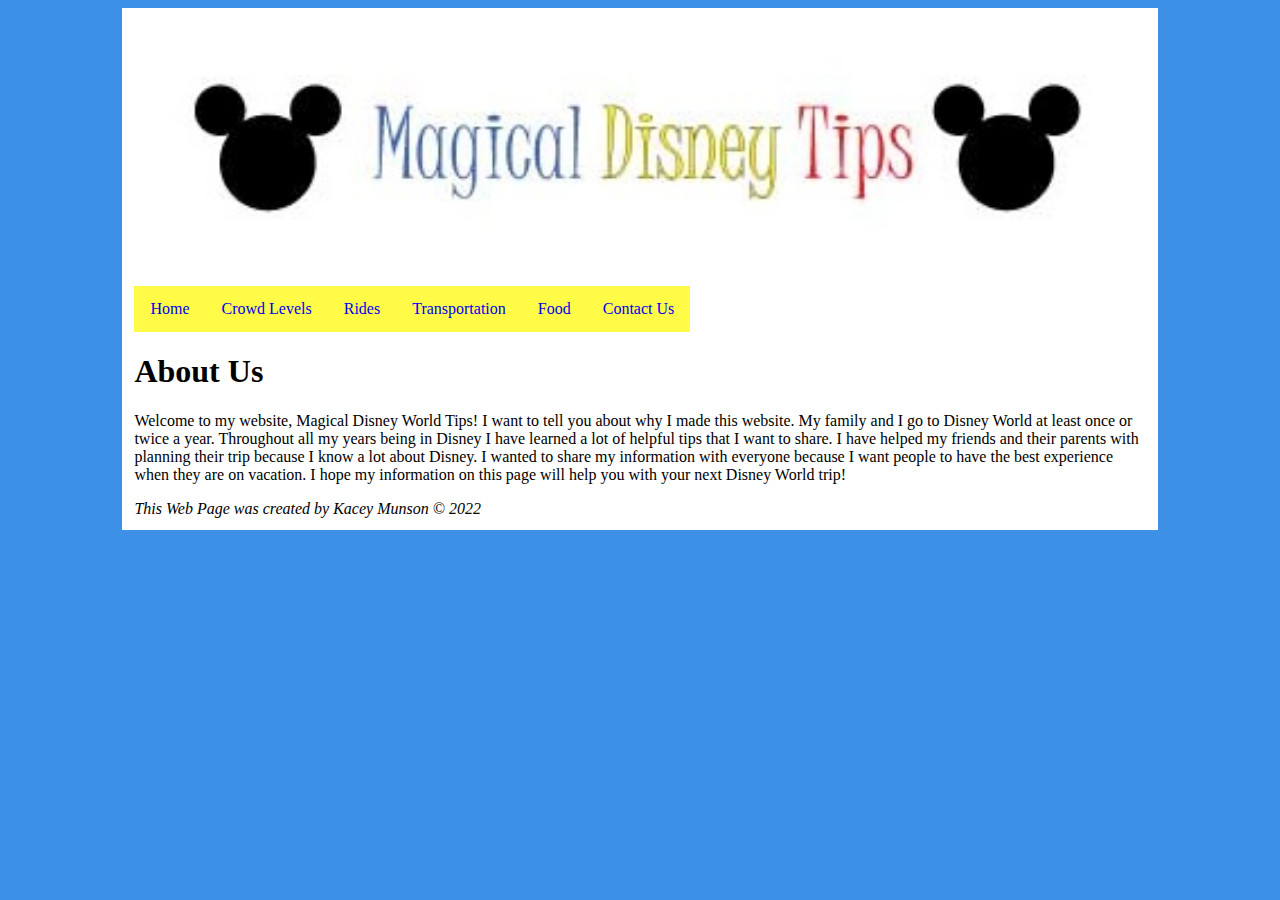
<file: index.html>
<!DOCTYPE html>
<html>
<head>
<title>Magical Disney World Tips</title>
<meta charset="UTF-8" />
<link href="style.css" rel="stylesheet" type="text/css" >
</head>

<body>
<div class="container">
<img class="banner" src="images/header.jpg" alt="header banner image">

<nav>
<ul>
<li class="current"><a href="index.html">Home</a></li>
<li class="current"><a href="crowd.html">Crowd Levels</a></li>
<li class="current"><a href="rides.html">Rides</a></li>
<li class="current"><a href="transportation.html">Transportation</a></li>
<li class="current"><a href="food.html">Food</a></li>
<li class="current"><a href="contact.html">Contact Us</a></li>
</ul>
</nav>

<section>
<h1>About Us</h1>
<p>Welcome to my website, Magical Disney World Tips!
I want to tell you about why I made this website.
My family and I go to Disney World at least once or twice a year. Throughout all my years being in Disney I have learned a lot of helpful tips that I want to share.
I have helped my friends and their parents with planning their trip because I know a lot about Disney. 
I wanted to share my information with everyone because I want people to have the best experience when they are on vacation. 
I hope my information on this page will help you with your next Disney World trip! </p>
</section>

<footer>This Web Page was created by Kacey Munson &copy; 2022</footer>
</div>
</body>
</html>
</file>
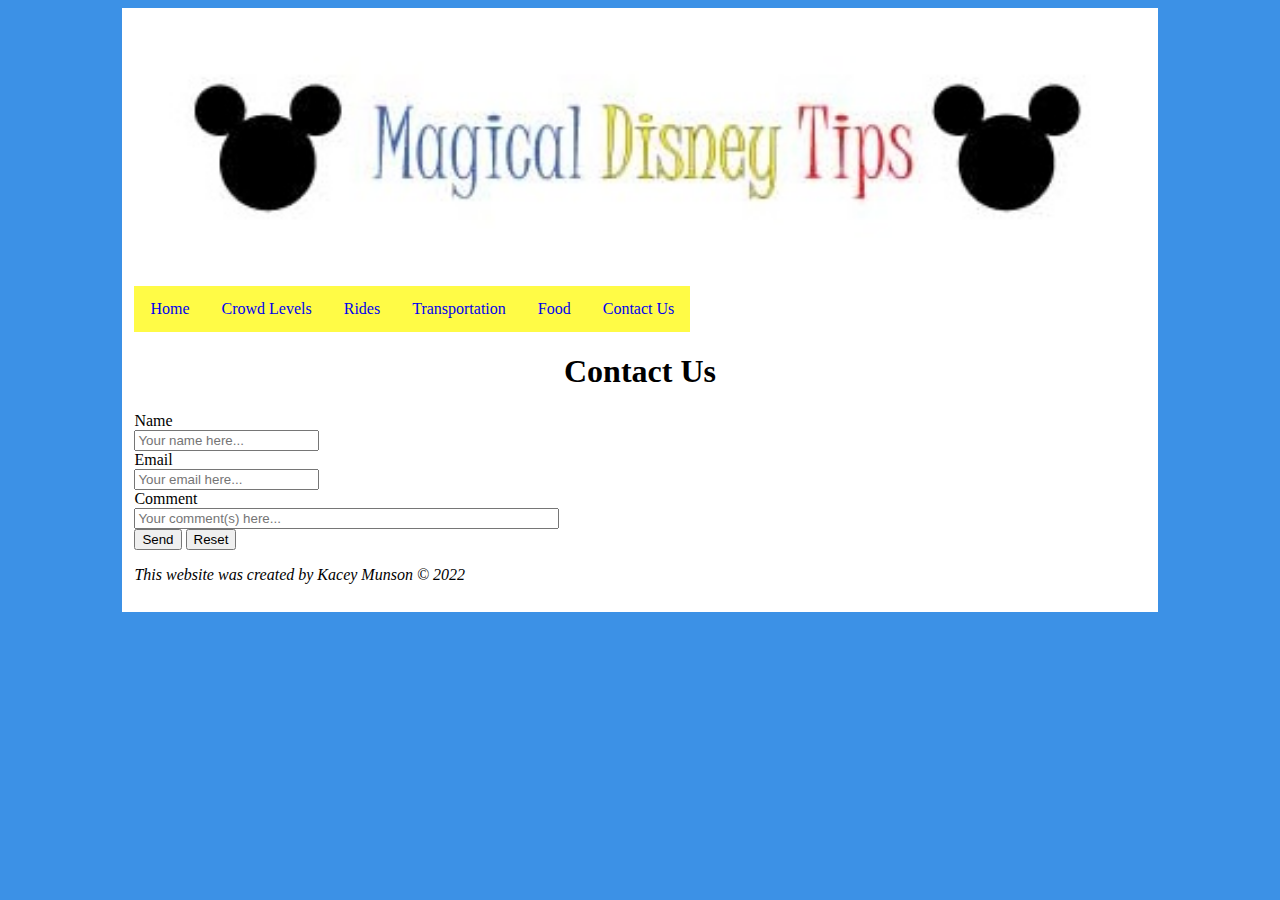
<file: contact.html>
<!DOCTYPE html>
<html>
<head>
<title>Contact Us</title>
<meta charset="UTF-8" />
<link href="style.css" rel="stylesheet" type="text/css" >
</head>

<body>
<div class="container">
<img class="banner" src="images/header.jpg" alt="header banner image">

<nav>
<ul>
<li class="current"><a href="index.html">Home</a></li>
<li class="current"><a href="crowd.html">Crowd Levels</a></li>
<li class="current"><a href="rides.html">Rides</a></li>
<li class="current"><a href="transportation.html">Transportation</a></li>
<li class="current"><a href="food.html">Food</a></li>
<li class="current"><a href="contact.html">Contact Us</a></li>
</ul>
</nav>


<body>
<header><h1>Contact Us</h1></header>
<section>
<form action="mailto: someone@example.com" method="post" enctype="text/plain">
Name<br>
<input type="text" name="name" placeholder="Your name here..."><br>
Email<br>
<input type="text" name="mail" placeholder="Your email here..."><br>
Comment<br>
<input type="text" name="comment" placeholder="Your comment(s) here..." size="50"><br>
<input type="submit" value="Send">
<input type="reset" value="Reset">
</form>
</section>

<footer><p>This website was created by Kacey Munson &copy; 2022</p></footer>
</body>
</html>
</file>
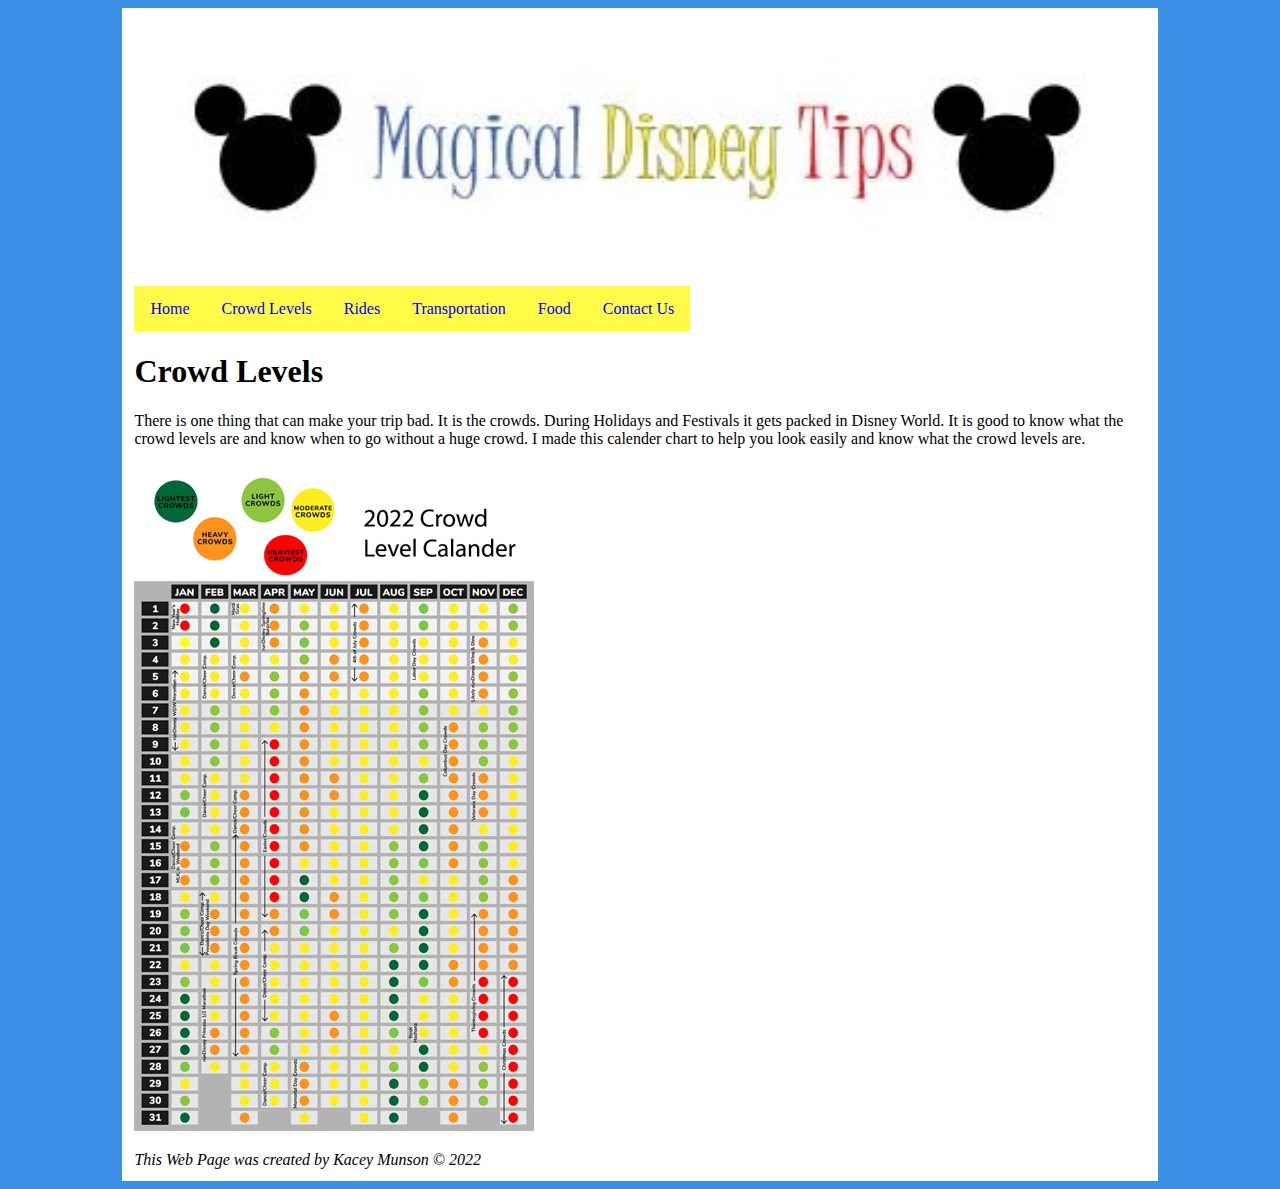
<file: crowd.html>
<!DOCTYPE html>
<html>
<head>
<title>Crowd Levels</title>
<meta charset="UTF-8" />
<link href="style.css" rel="stylesheet" type="text/css" >
</head>

<body>
<div class="container">
<img class="banner" src="images/header.jpg" alt="header banner image">

<nav>
<ul>
<li class="current"><a href="index.html">Home</a></li>
<li class="current"><a href="crowd.html">Crowd Levels</a></li>
<li class="current"><a href="rides.html">Rides</a></li>
<li class="current"><a href="transportation.html">Transportation</a></li>
<li class="current"><a href="food.html">Food</a></li>
<li class="current"><a href="contact.html">Contact Us</a></li>
</ul>
</nav>

<section>
<h1>Crowd Levels</h1>
<p>There is one thing that can make your trip bad. It is the crowds. 
During Holidays and Festivals it gets packed in Disney World.
 It is good to know what the crowd levels are and know when to go without a huge crowd.
 I made this calender chart to help you look easily and know what the crowd levels are.</p>
<p><img class="crowdlevels" src="images/crowdlevels.jpg" alt="large picture"></p>
</section>


<footer>This Web Page was created by Kacey Munson &copy; 2022</footer>
</div>
</body>
</html>
</file>
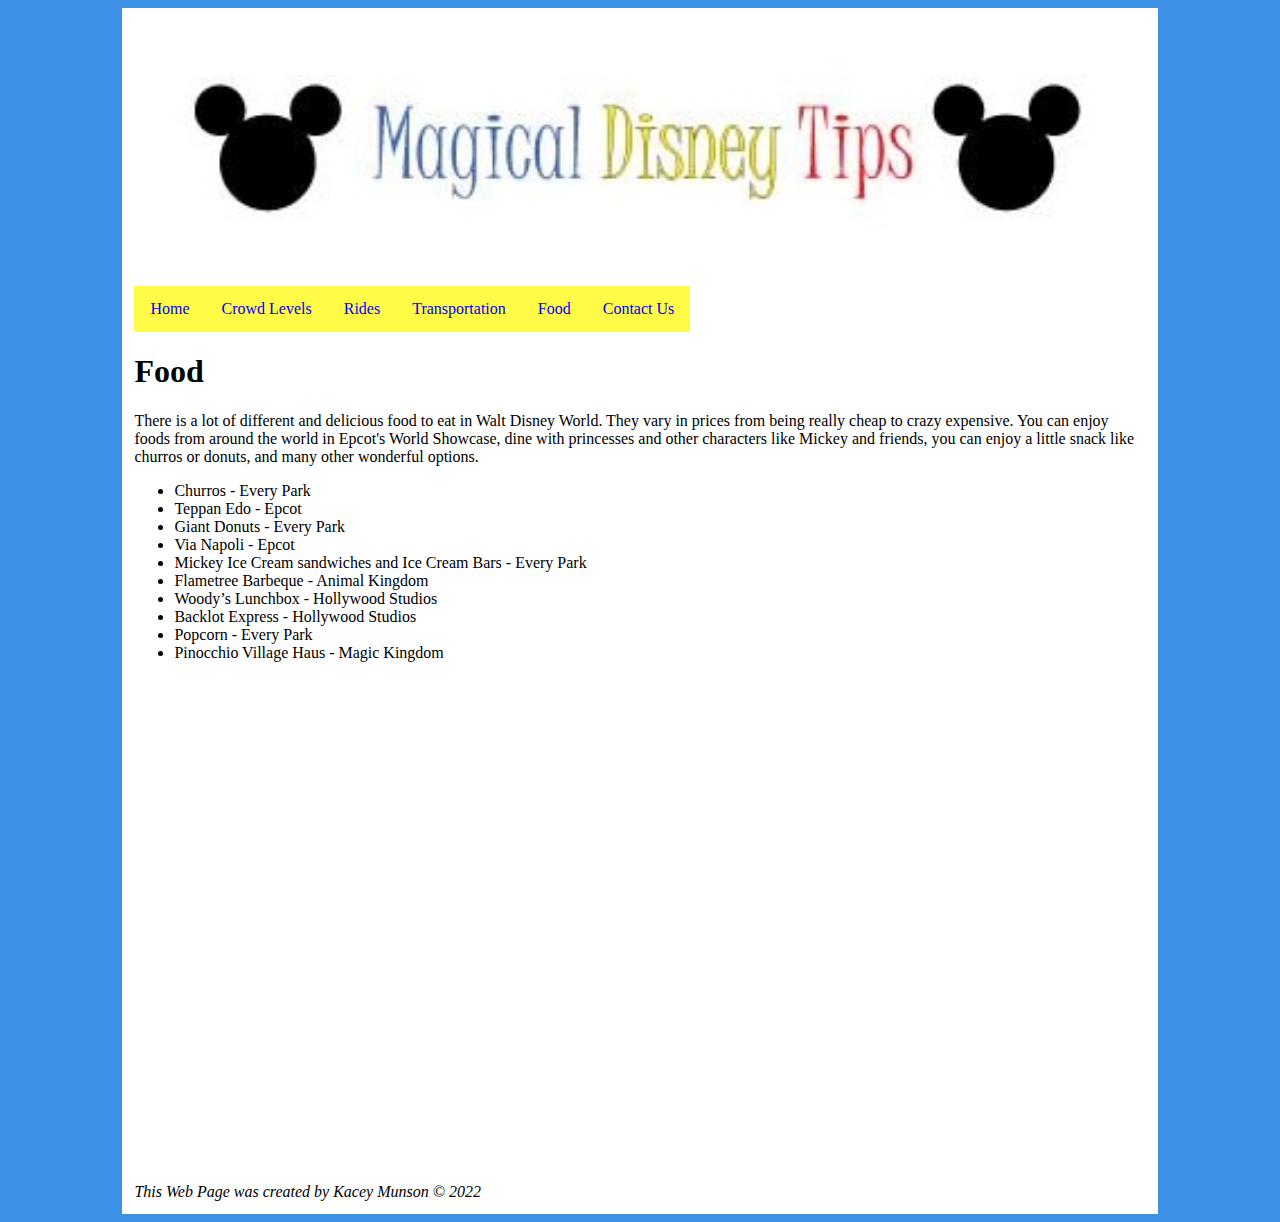
<file: food.html>
<!DOCTYPE html>
<html>
<head>
<title>Food</title>
<meta charset="UTF-8" />
<link href="style.css" rel="stylesheet" type="text/css" >
</head>

<body>
<div class="container">
<img class="banner" src="images/header.jpg" alt="header banner image">

<nav>
<ul>
<li class="current"><a href="index.html">Home</a></li>
<li class="current"><a href="crowd.html">Crowd Levels</a></li>
<li class="current"><a href="rides.html">Rides</a></li>
<li class="current"><a href="transportation.html">Transportation</a></li>
<li class="current"><a href="food.html">Food</a></li>
<li class="current"><a href="contact.html">Contact Us</a></li>
</ul>
</nav>

<section>
<h1>Food</h1>
<p>There is a lot of different and delicious food to eat in Walt Disney World. 
They vary in prices from being really cheap to crazy expensive. 
You can enjoy foods from around the world in Epcot's World Showcase, dine with princesses and other characters like Mickey and friends, you can enjoy a little snack like churros or donuts, and many other wonderful options.
</p>
</section>


<ul>
<li>Churros - Every Park</li>
<li>Teppan Edo - Epcot</li>
<li>Giant Donuts - Every Park</li>
<li>Via Napoli - Epcot</li>
<li>Mickey Ice Cream sandwiches and Ice Cream Bars - Every Park</li>
<li>Flametree Barbeque - Animal Kingdom</li>
<li>Woody’s Lunchbox - Hollywood Studios</li>
<li>Backlot Express - Hollywood Studios</li>
<li>Popcorn - Every Park</li>
<li>Pinocchio Village Haus - Magic Kingdom</li>
</ul>

<article>
<div class="fling-minislide">
<img class="slideshowpic" src="images/pic1.jpg" alt="slide 4">
<img class="slideshowpic" src="images/pic2.jpg" alt="slide 3">
<img class="slideshowpic" src="images/pic3.jpg" alt="slide 2">
<img class="slideshowpic" src="images/pic4.jpg" alt="slide 1">
</div>
</article>

<footer>This Web Page was created by Kacey Munson &copy; 2022</footer>
</div>
</body>
</html>
</file>
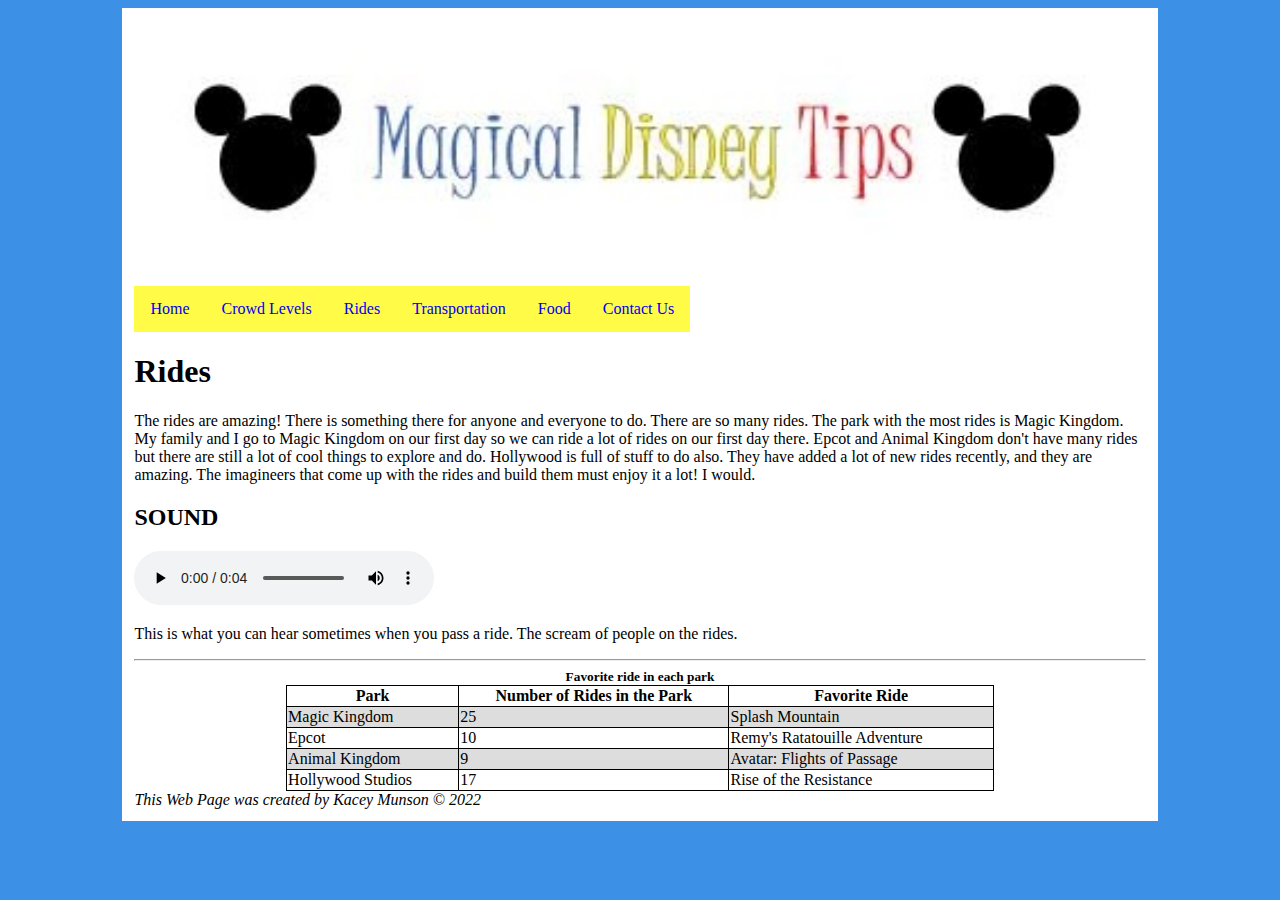
<file: rides.html>
<!DOCTYPE html>
<html>
<head>
<title>Rides</title>
<meta charset="UTF-8" />
<link href="style.css" rel="stylesheet" type="text/css" >
</head>

<body>
<div class="container">
<img class="banner" src="images/header.jpg" alt="header banner image">

<nav>
<ul>
<li class="current"><a href="index.html">Home</a></li>
<li class="current"><a href="crowd.html">Crowd Levels</a></li>
<li class="current"><a href="rides.html">Rides</a></li>
<li class="current"><a href="transportation.html">Transportation</a></li>
<li class="current"><a href="food.html">Food</a></li>
<li class="current"><a href="contact.html">Contact Us</a></li>
</ul>
</nav>

<section>
<h1>Rides</h1>
<p>The rides are amazing! There is something there for anyone and everyone to do.
There are so many rides. The park with the most rides is Magic Kingdom.
My family and I go to Magic Kingdom on our first day so we can ride a lot of rides on our first day there.
Epcot and Animal Kingdom don't have many rides but there are still a lot of cool things to explore and do.
Hollywood is full of stuff to do also. They have added a lot of new rides recently, and they are amazing. 
The imagineers that come up with the rides and build them must enjoy it a lot! I would.
</p>
</section>

<article>
<h2>SOUND</h2>
<audio controls>
<source src="audio/sound.mp3" type="audio/mpeg">
</audio>
<p>This is what you can hear sometimes when you pass a ride. The scream of people on the rides.</p>
<hr>
</article>

<table>
<caption> Favorite ride in each park

<tr>
<th>Park</th>
<th>Number of Rides in the Park</th>
<th>Favorite Ride</th>
</tr>

<tr>
<td>Magic Kingdom</td>
<td>25</td>
<td>Splash Mountain</td>
</tr>

<tr>
<td>Epcot</td>
<td>10</td>
<td>Remy's Ratatouille Adventure</td>
</tr>


<tr>
<td>Animal Kingdom</td>
<td>9</td>
<td>Avatar: Flights of Passage</td>
</tr>

<tr>
<td>Hollywood Studios</td>
<td>17</td>
<td>Rise of the Resistance</td>
</tr>

</table>


<footer>This Web Page was created by Kacey Munson &copy; 2022</footer>
</div>
</body>
</html>
</file>
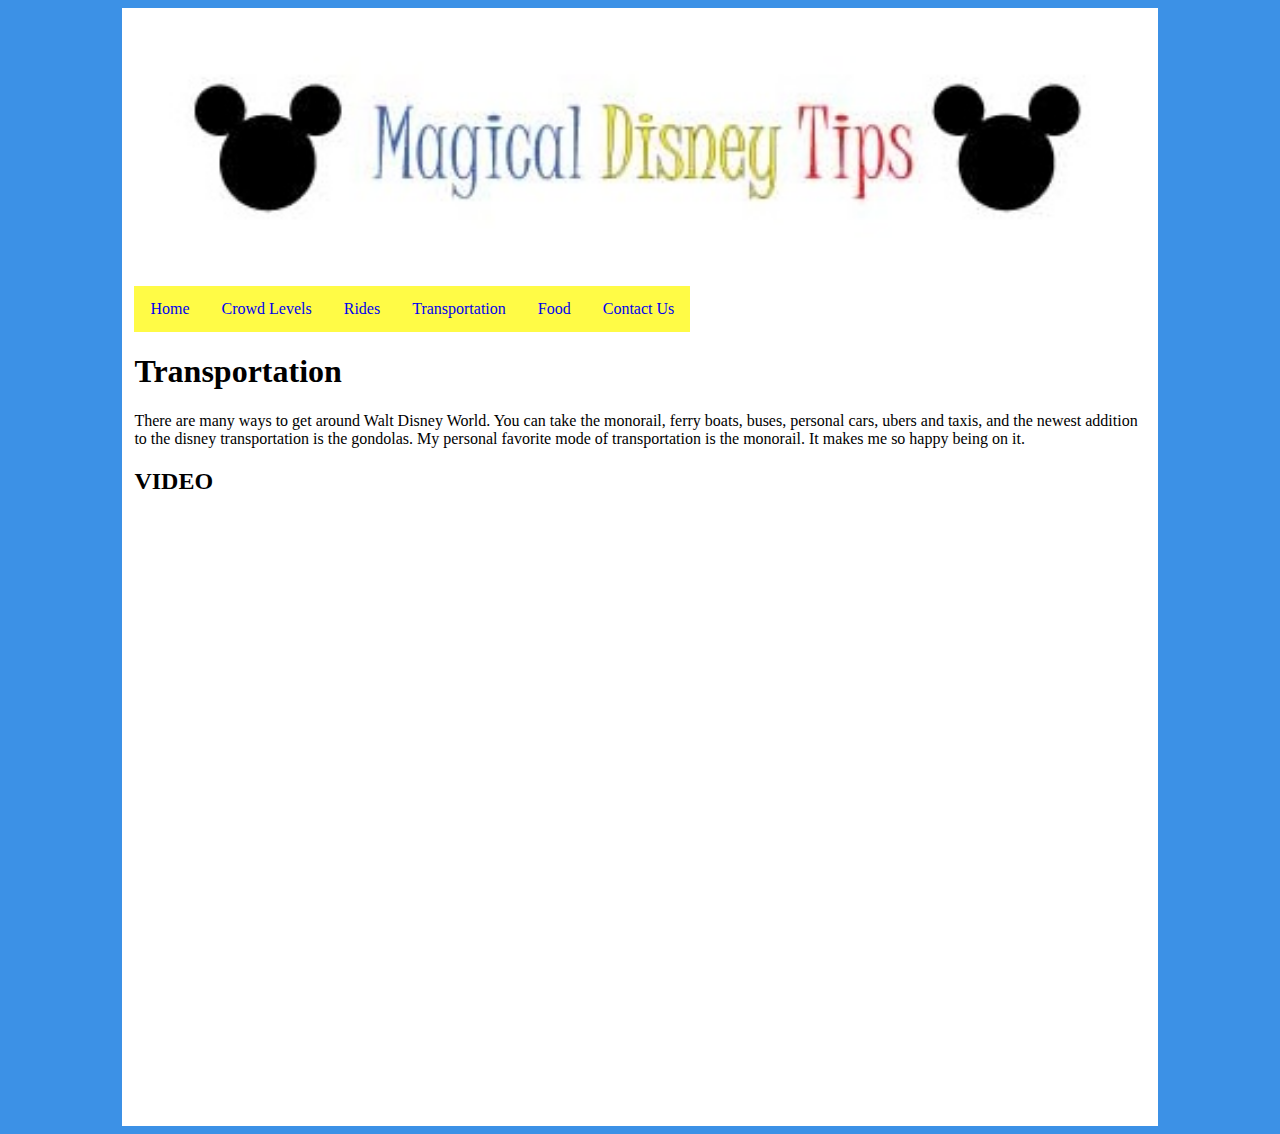
<file: transportation.html>
<!DOCTYPE html>
<html>
<head>
<title>Transportation</title>
<meta charset="UTF-8" />
<link href="style.css" rel="stylesheet" type="text/css" >
</head>

<body>
<div class="container">
<img class="banner" src="images/header.jpg" alt="header banner image">

<nav>
<ul>
<li class="current"><a href="index.html">Home</a></li>
<li class="current"><a href="crowd.html">Crowd Levels</a></li>
<li class="current"><a href="rides.html">Rides</a></li>
<li class="current"><a href="transportation.html">Transportation</a></li>
<li class="current"><a href="food.html">Food</a></li>
<li class="current"><a href="contact.html">Contact Us</a></li>
</ul>
</nav>

<section>
<h1>Transportation</h1>
<p>There are many ways to get around Walt Disney World. 
You can take the monorail, ferry boats, buses, personal cars, ubers and taxis, and the newest addition to the disney transportation is the gondolas. 
My personal favorite mode of transportation is the monorail. It makes me so happy being on it.
</p>

<article>
<h2>VIDEO</h2>
<div class="video_container">
<iframe src="https://www.youtube.com/embed/W37aF6wOE94">
</div>
<hr/>
</article>

</section>


<footer>This Web Page was created by Kacey Munson &copy; 2022</footer>
</div>
</body>
</html>
</file>
<file: style.css>
/*CSS DOCUMENT FOR STYLE SHEET TUTORIAL TEMPLATE by Kacey Munson 2022*/

header{text-align: center;}

body{background-color: #3C91E6;}

.banner{width: 100%;}

.container{width: 80%;
margin: auto;
background-color: white;
padding: 1%;}

nav li{float: left;}

nav li a{display: inline-block;
text-align: center;
padding: 14px 16px;
text-decoration: none;}

 li a:hover{background-color: #D6D1CD;}
 
 li.current{background-color: #FFFB46;}

nav ul
{list-style-type: none;
margin: 0;
padding: 0;
overflow: hidden;
}


footer{font-style: italic;}

@media only screen and (max-width: 500px){
	.pagebox{width: 90%;}
}

@media only screen and (max-width: 900px){
	.pagebox{width: 98%;}
	nav{width: 100%;
	overflow: hidden;
	padding: none;}
	
	a{width: 100%;
	display: block;
	text-align: center;
	background-color: #000000;
	border-style: solid;
	border-width: 1px;
	border-color: #323232;}
	
	li{width: 100%;}
	
	li a{padding-left: 0px;}

	
	p{font-size: 16pt;}
}

caption{font-weight:bold;
font-size: 10pt;}

table{width: 70%;
border-collapse: collapse;
margin: auto;
}

td, th{border: 1px solid black;}

tr:nth-child(even){background-color: #dddddd;}

.video_container {position: relative;
padding-bottom: 56.254%;
padding-top: 30px;
height: 0;
overflow: hidden;}

iframe, ._video_container object{border: none;
position: absolute;
top: 0;
left: 0;
width: 100%;
height: 100%;}

.fling-minislide {width: 100%;
height: 0px;
overflow: hidden;
position: relative;
padding-bottom: 50%;}

.fling-minislide img {position: absolute;
animation: fling-minislide 20s infinite;
opacity: 0;
width: 100%;
height: auto;}

@keyframes fling-minislide{25%{opacity:1;} 40%{opacity:0;}}
.fling-minislide img:nth-child(4){animation-delay:0s;}
.fling-minislide img:nth-child(3){animation-delay:5s;}
.fling-minislide img:nth-child(2){animation-delay:10s;}
.fling-minislide img:nth-child(1){animation-delay:15s;}

.slideshowpic {width: 100%;
height: auto;}
</file>
